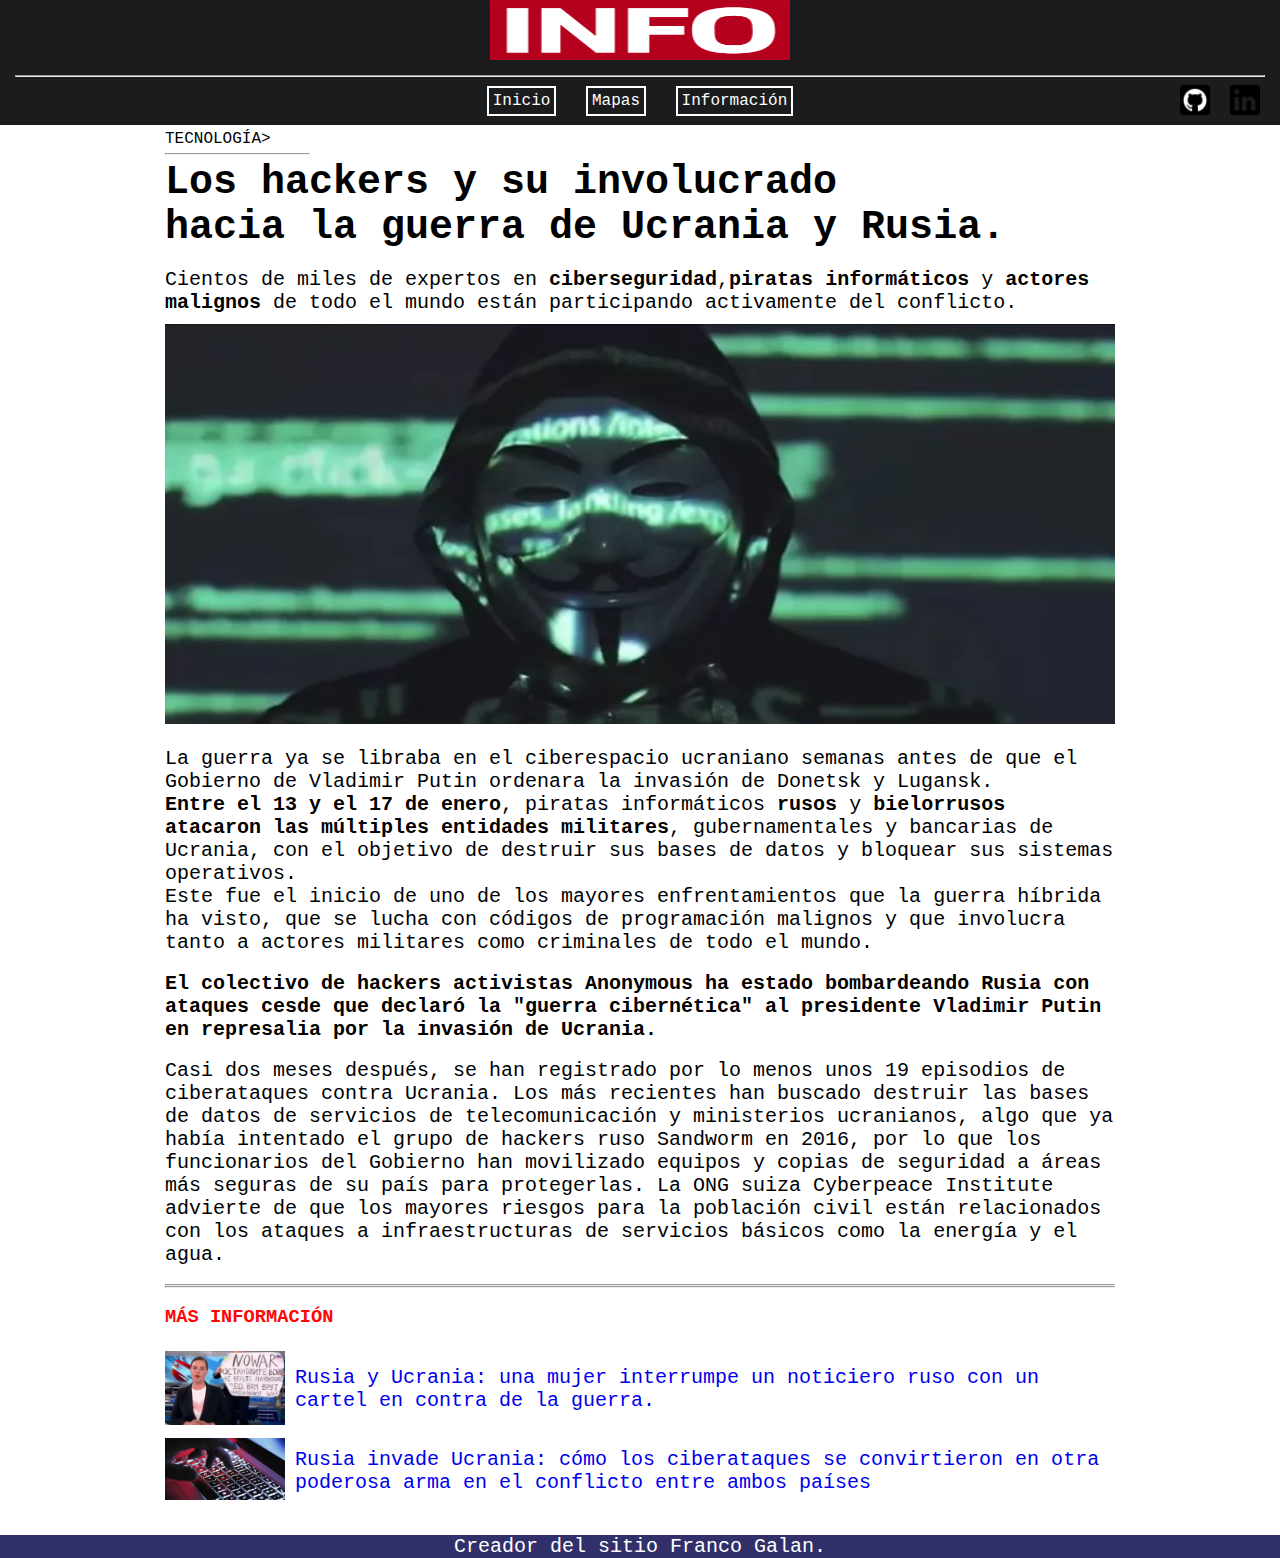
<file: index.html>
<!DOCTYPE html>
<html lang="en">
<head>
    <meta charset="UTF-8">
    <meta http-equiv="X-UA-Compatible" content="IE=edge">
    <meta name="viewport" content="width=device-width, initial-scale=1.0">
    <title>Hackers y la guerra de Rusia y Ucrania</title>
    <link rel="icon" type="image/png" href="logo2.PNG"/>
    <link rel="stylesheet" type="text/css" href="style.css" media="screen" />
</head>
<body>

    
    <!--Primera parte del site-->
    <div class="cabecera"> 
    <header>
        
    <a href="index.html" class="img1"><img src="logo2.PNG" width="300px" height="60px"></a>
    
    
    <hr class="hr1">

    <!------------------------------------------------>
    
    
    <!--Navegador-->
    <nav class="navegador">
        <ul>
            <a href="index.html"><li>Inicio</li></a>
            <a href="mapas.html"><li>Mapas</li></a>
            <a href="index.html"><li>Información</li></a>
        </ul>
    
    <div class="logos">   
    <a href="https://www.linkedin.com/in/franco-galan-46a682238/" target="_blank"><img src="ln3.png" alt="logo" width="30px"></a>
    <a href="https://github.com/FranAlc" target="_blank"><img src="github.png" alt="logo github" width="30px"></a>
</div>
</nav>

    
    </header>
</div>
    <div class="sect"> 
    <!--Seccion 1 del site-->
    <section>
        <article>TECNOLOGÍA></article>
        <hr class="hr2"> 
        <h2>Los hackers y su involucrado 
            <br>hacia la guerra de Ucrania y Rusia.</h2>
        <br><p>Cientos de miles de expertos en <strong>ciberseguridad</strong>,<strong>piratas informáticos</strong> y <strong>actores malignos</strong> de todo el mundo están participando activamente del conflicto.</p>
            
       <img class="anonymous" src="an.PNG" alt="anonymous" width="950px" height=400PX> 
    
    <br><br><p>La guerra ya se libraba en el ciberespacio ucraniano semanas antes de que el Gobierno de Vladimir Putin ordenara la invasión de Donetsk y Lugansk.<br> <b>Entre el 13 y el 17 de enero</b>, piratas informáticos <b>rusos</b> y <b>bielorrusos</b><br> <b>atacaron las múltiples entidades militares</b>, gubernamentales y bancarias de Ucrania, con el objetivo de destruir sus bases de datos y bloquear sus sistemas operativos.<br> Este fue el inicio de uno de los mayores enfrentamientos que la guerra híbrida ha visto, que se lucha con códigos de programación malignos y que involucra tanto a actores militares como criminales de todo el mundo.</p>
     <br><p><b>El colectivo de hackers activistas Anonymous ha estado bombardeando Rusia con ataques cesde que declaró la "guerra cibernética" al presidente Vladimir Putin en represalia por la invasión de Ucrania.</b></p>       
     <br><p>Casi dos meses después, se han registrado por lo menos unos 19 episodios de ciberataques contra Ucrania. Los más recientes han buscado destruir las bases de datos de servicios de telecomunicación y ministerios ucranianos, algo que ya había intentado el grupo de hackers ruso Sandworm en 2016, por lo que los funcionarios del Gobierno han movilizado equipos y copias de seguridad a áreas más seguras de su país para protegerlas. La ONG suiza Cyberpeace Institute advierte de que los mayores riesgos para la población civil están relacionados con los ataques a infraestructuras de servicios básicos como la energía y el agua.</p>
        <br>
        <hr>
        <hr>
        <br>
     <h3 style="color: rgb(255, 5, 5);">MÁS INFORMACIÓN</h3>
     <br>
     
     <!--Noticias-->
     
     <div class="noticia1">
         <a href="#"><img src="noticia1.PNG" ></a>
         <a href="#"><p>Rusia y Ucrania: una mujer interrumpe un noticiero ruso con un cartel en contra de la guerra.</p></a>
     </div>
     <br>
     <br>
     <div class="noticia2">
        <a href="#"><img src="noticia2.PNG" ></a>
        <a href="#"><p>Rusia invade Ucrania: cómo los ciberataques se convirtieron en otra poderosa arma en el conflicto entre ambos países</p></a>
    </div>
    <br>
    <br>
    </section>
    </div>

    <footer>
        <p>Creador del sitio Franco Galan.</p>
    </footer>

</body>
</html>
</file>
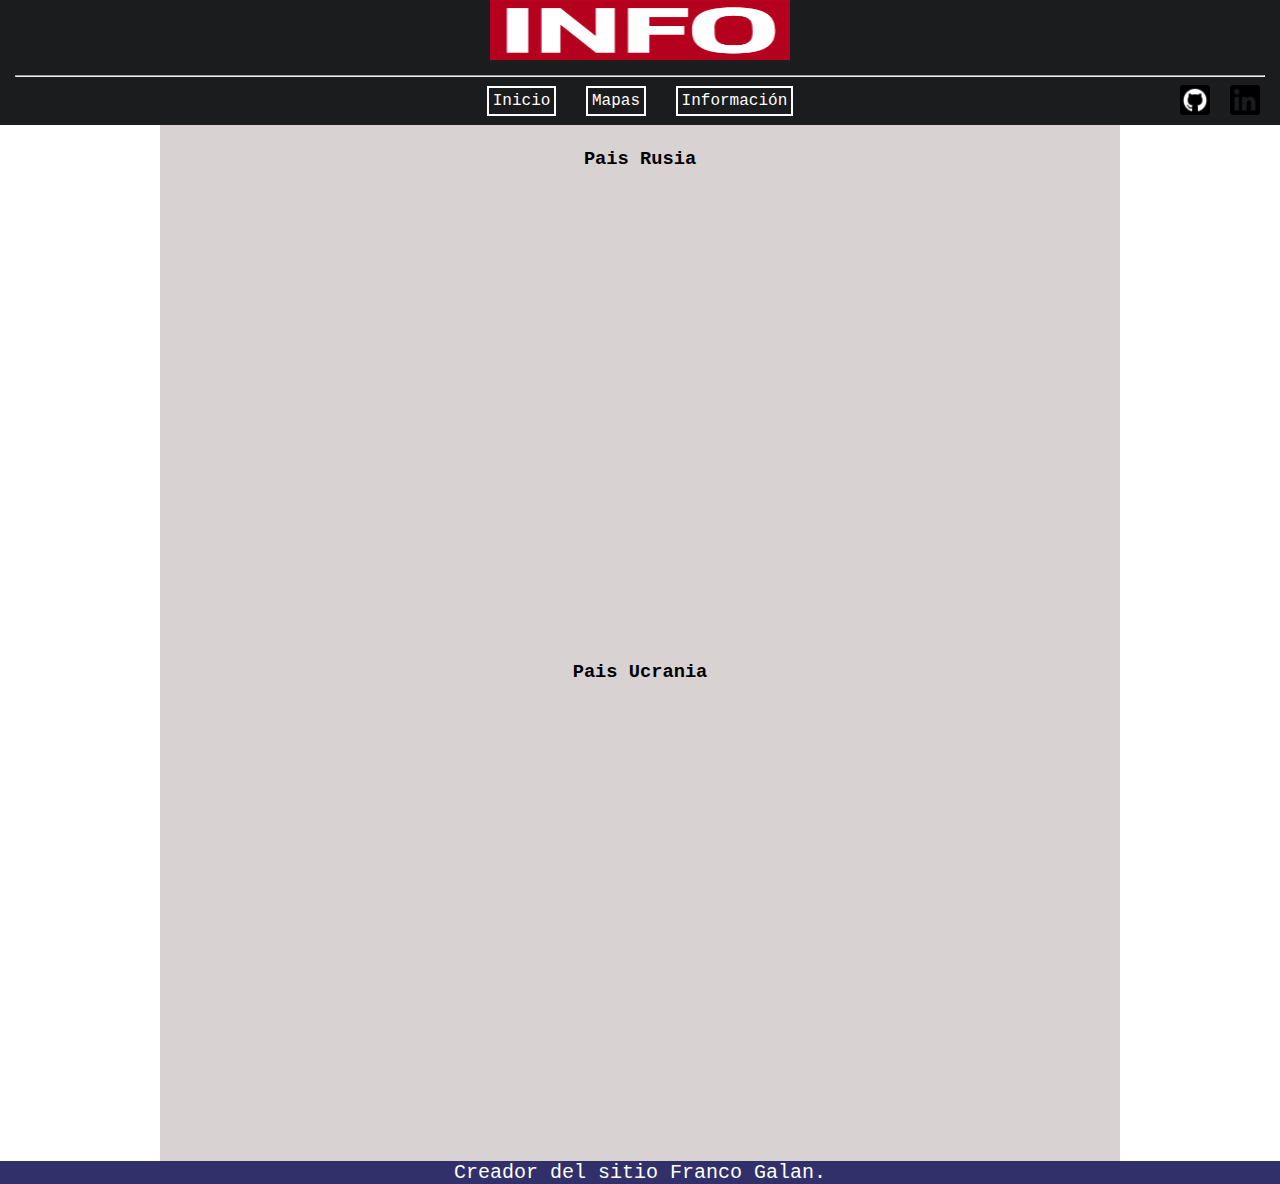
<file: mapas.html>
<!DOCTYPE html>
<html lang="en">
<head>
    <meta charset="UTF-8">
    <meta http-equiv="X-UA-Compatible" content="IE=edge">
    <meta name="viewport" content="width=device-width, initial-scale=1.0">
    <title>Ubicación Rusia y Ucrania</title>
    <link rel="icon" type="image/png" href="logo2.PNG"/>
    <link rel="stylesheet" type="text/css" href="mapa.css" media="screen" />
</head>
<html>

    
    <!--Primera parte del site-->
    <body class="cabecera"> 
    <header>
        
    <a href="index.html" class="img1"><img src="logo2.PNG" width="300px" height="60px"></a>
    
    
    <hr class="hr1">

    <!------------------------------------------------>
    
    
    <!--Navegador-->
    <nav class="navegador">
        <ul>
            <a href="index.html"><li>Inicio</li></a>
            <a href="mapas.html"><li>Mapas</li></a>
            <a href="index.html"><li>Información</li></a>
        </ul>
    
    <div class="logos">   
    <a href="https://www.linkedin.com/in/franco-galan-46a682238/" target="_blank"><img src="ln3.png" alt="logo" width="30px"></a>
    <a href="https://github.com/FranAlc" target="_blank"><img src="github.png" alt="logo github" width="30px"></a>
</div>
</nav>
</header>

<!--Seccion 1-->

<div class="sect">
    <br>
    <h3 style="text-align: center;">Pais Rusia</h3>
    <br>
    <iframe src="https://www.google.com/maps/embed?pb=!1m18!1m12!1m3!1d37494223.23909492!2d103!3d55!2m3!1f0!2f0!3f0!3m2!1i1024!2i768!4f13.1!3m3!1m2!1s0x453c569a896724fb%3A0x1409fdf86611f613!2sRusia!5e0!3m2!1ses-419!2sar!4v1650591157255!5m2!1ses-419!2sar" width="600" height="450" style="border:0;" allowfullscreen="" loading="lazy" referrerpolicy="no-referrer-when-downgrade"></iframe>
<br>
    <br>
    <h3 style="text-align: center;">Pais Ucrania</h3>
    <br>
    <iframe src="https://www.google.com/maps/embed?pb=!1m18!1m12!1m3!1d10935006.747752612!2d22.212997877951445!3d48.00058300452795!2m3!1f0!2f0!3f0!3m2!1i1024!2i768!4f13.1!3m3!1m2!1s0x40d1d9c154700e8f%3A0x1068488f64010!2sUcrania!5e0!3m2!1ses-419!2sar!4v1650591362810!5m2!1ses-419!2sar" width="600" height="450" style="border:0;" allowfullscreen="" loading="lazy" referrerpolicy="no-referrer-when-downgrade"></iframe>
</div>

<!--Footer-->

<footer>
    <p>Creador del sitio Franco Galan.</p>
</footer>
</body>
</html>
</file>
<file: style.css>
*{
    font-family: 'Courier New', Courier, monospace;
    padding: 0;
    margin: 0;
}
* p{
 font-size: 20px;
 
}

/*Logo del site y palabra*/

.img1{
    display: flex;
  justify-content: center;

}

header .titulo1 {
    font-size: 20px;
    color: rgb(255, 255, 255);
    
    margin-left: 100px;
    margin-top: -40px;
}


.hr1{
    margin: 15px;
   
}

/*navegacion*/
.navegador ul{
    list-style-type: none;
    text-align: center
}

a{
    text-decoration: none;
    
}

.navegador li{
    display: inline;
    text-align: center;
    margin: 10px;
   color: rgb(255, 255, 255);
   border: #ffffff 2px solid;;
   padding: 4px;

}


.logos a img{
    margin-right: 20px;
    margin-top: -25px;
    float: right;
}

.cabecera header {
    width: auto;
    height: 125px;
    background: rgb(27, 28, 29);
}



/*Seccion 1 del site*/

.sect{
    width: 950px;
    height: auto;
    margin:0px auto; /*ESTO CENTRA EL DIV*/
 
    padding: 5px;
}

.hr2{
    border-color: rgb(240, 240, 240);
    width: 15%;
    margin: 5px;
    margin-left: 0px;
}
h2{
    font-size: 40px;
}

.sect img{
    margin-top: 10px;
}


/*Noticia 1*/
.noticia1 img{
    width: 120px;
    margin-top: -15px;
    position: absolute;
}

.noticia1 p{
    margin-top: 20px;
    margin-left:130px;
}

/*Noticia 2*/

.noticia2 img{
    width: 120px;
    margin-top: -10px;
    position: absolute;
}

.noticia2 p{
    margin-left: 130px;
}


/*Footer*/

footer p{
    text-align: center;
    color: #ffffff;
    background-color: #31306b;
}
</file>
<file: mapa.css>
*{
    font-family: 'Courier New', Courier, monospace;
    padding: 0;
    margin: 0;
}
* p{
 font-size: 20px;
 
}

/*Logo del site y palabra*/

.img1{
    display: flex;
  justify-content: center;

}

header .titulo1 {
    font-size: 20px;
    color: rgb(255, 255, 255);
    
    margin-left: 100px;
    margin-top: -40px;
}


.hr1{
    margin: 15px;
   
}

/*navegacion*/
.navegador ul{
    list-style-type: none;
    text-align: center
}

a{
    text-decoration: none;
    
}

.navegador li{
    display: inline;
    text-align: center;
    margin: 10px;
   color: rgb(255, 255, 255);
   border: #ffffff 2px solid;;
   padding: 4px;

}


.logos a img{
    margin-right: 20px;
    margin-top: -25px;
    float: right;
}

.cabecera header {
    width: auto;
    height: 125px;
    background: rgb(27, 28, 29);
}


/*Seccion 1 del sitio*/

.sect{
    width: 950px;
    height: auto;
    margin:0px auto; /*ESTO CENTRA EL DIV*/
    padding: 5px;
    background-color: rgb(216, 210, 210);
}

.sect iframe{
    margin-left: 170px;
}



/*Footer*/

footer p{
    text-align: center;
    color: #ffffff;
    background-color: #31306b;
}
</file>
